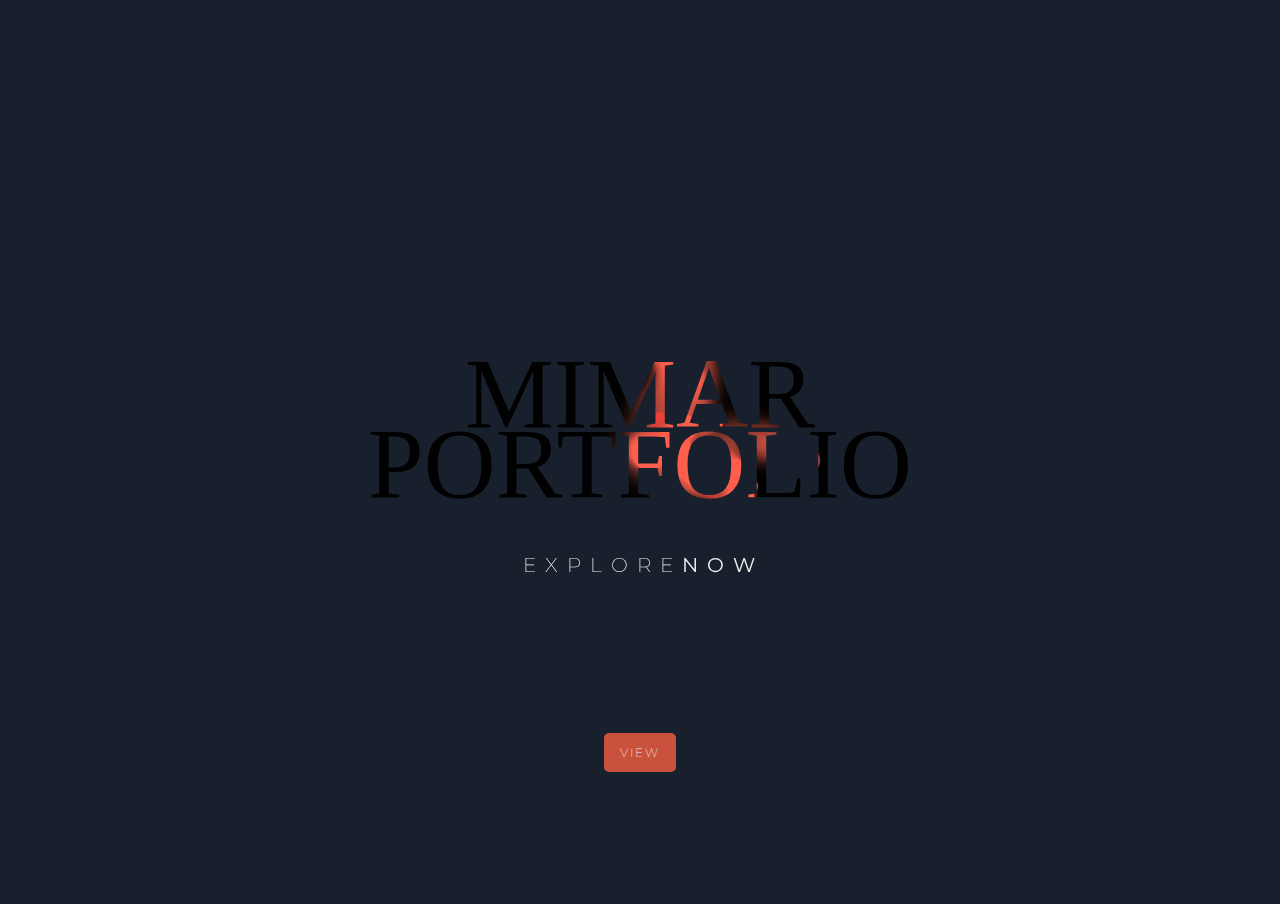
<file: land/index.html>
<!DOCTYPE html>
<html lang="en" >
<head>
  <meta charset="UTF-8">
  <title>PORTFOLIO PAGE</title>
  <link rel="stylesheet" href="./style.css">
  <link rel="icon" type="image/x-icon" href="https://mim.archi/wp-content/uploads/2021/09/mimAR-Behance-copy-1.png">
</head>
<body>
<!-- partial:index.partial.html -->

<div id="particles-js">
  <div class="title">
    <h3>E X P L O R E <strong>N O W</strong></h3>
  </div>
  <div class="more-pens">
    <a href="/projects/index.html" class="white-mode">VIEW</a>
  </div>

</div>
<!-- partial -->
  <script src='https://code.jquery.com/jquery-2.2.4.min.js'></script><script  src="./script.js"></script>

</body>
</html>
</file>
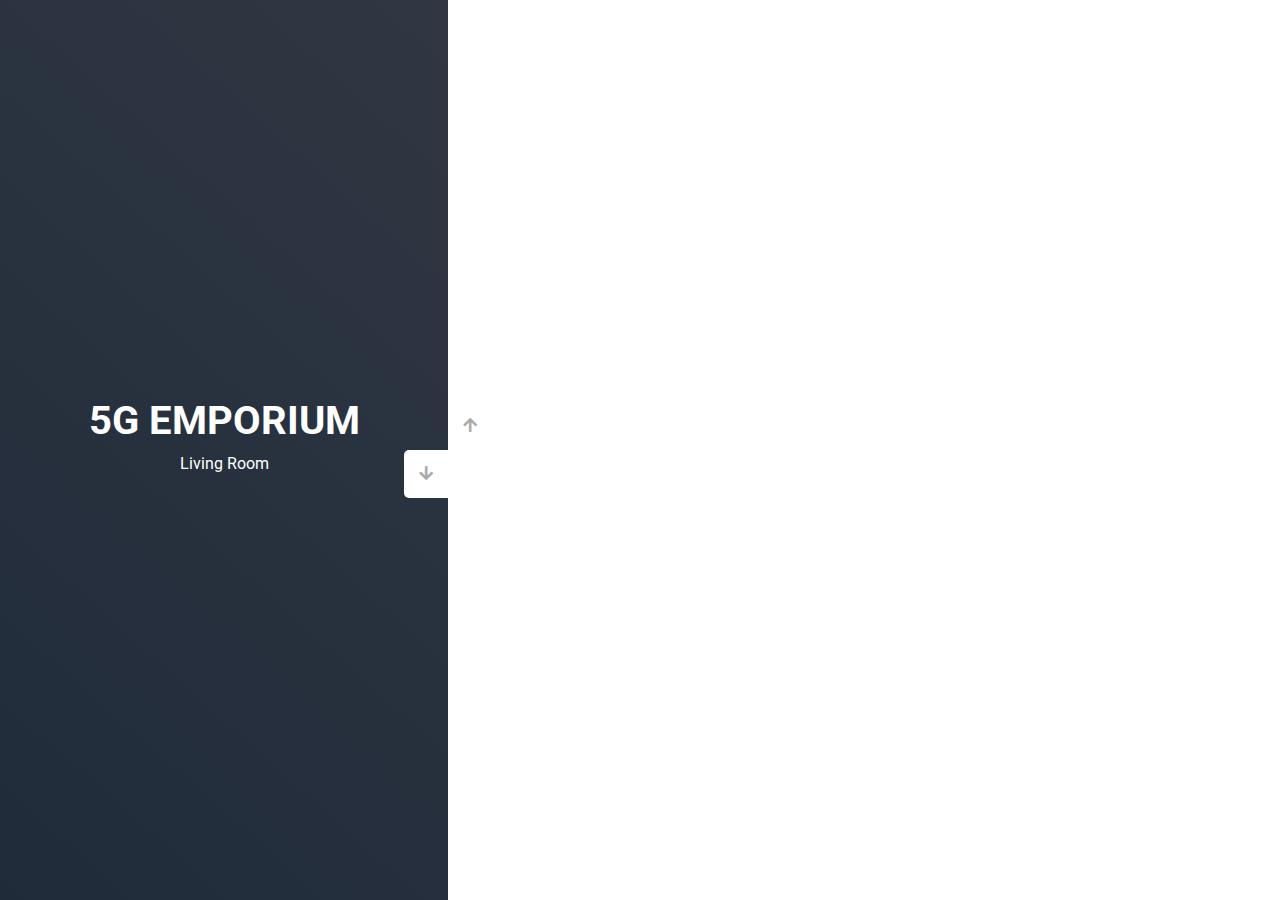
<file: projects/project-slider/index.html>
<!DOCTYPE html>
<html lang="en" >
<head>
  <meta charset="UTF-8">
  <title>PROJECT SLIDER</title>
  <link rel="stylesheet" href="./style.css">
  <link rel="icon" type="image/x-icon" href="https://mim.archi/wp-content/uploads/2021/09/mimAR-Behance-copy-1.png">
</head>
<body>
<!-- partial:index.partial.html -->
<!DOCTYPE html>
<html lang="en">
  <head>
    <meta charset="UTF-8" />
    <meta name="viewport" content="width=device-width, initial-scale=1.0" />
    <link
      rel="stylesheet"
      href="https://cdnjs.cloudflare.com/ajax/libs/font-awesome/5.15.1/css/all.min.css"
    />
    <link rel="stylesheet" href="style.css" />
    <title>Слайдер | Проект 3</title>
  </head>
  <body>
    <div class="container">
      <div class="sidebar">
        <div style="background: linear-gradient(221.87deg, #1b2635 1%, #1c2838 128%);">
          <h1>5G EMPORIUM</h1>
          <p>Bedroom</p>
        </div>
        <div style="background: linear-gradient(221.87deg, #2F3742 1%, #1c2838 128%);">
          <h1>5G EMPORIUM</h1>
          <p>Exterior View</p>
        </div>
        <div style="background: linear-gradient(221.87deg, #1b2635 1%, #1c2838 128%);">
          <h1>5G EMPORIUM</h1>
          <p>Rooftop</p>
        </div>
        <div style="background: linear-gradient(221.87deg, #2F3742 1%, #1c2838 128%);">
          <h1>5G EMPORIUM</h1>
          <p>Living Room</p>
        </div>
      </div>
      <div class="main-slide">
        <div
          style="
            background-image: url('https://mim.archi/wp-content/uploads/2021/12/Apartment-03.webp');
          "
        ></div>
        <div
          style="
            background-image: url('https://mim.archi/wp-content/uploads/2021/12/02_old-2.webp');
          "
        ></div>
        <div
          style="
            background-image: url('https://mim.archi/wp-content/uploads/2021/12/render-1-b.webp');
          "
        ></div>

        <div
          style="
            background-image: url('https://mim.archi/wp-content/uploads/2021/12/Apartment-11.webp');
          "
        ></div>
      </div>
      <div class="controls">
        <button class="down-button">
          <i class="fas fa-arrow-down"></i>
        </button>
        <button class="up-button">
          <i class="fas fa-arrow-up"></i>
        </button>
      </div>
    </div>
  </body>
</html>
<!-- partial -->
  <script  src="./script.js"></script>

</body>
</html>
</file>
<file: land/style.css>
@import url("https://fonts.googleapis.com/css?family=Montserrat:200,300,400,600");
.more-pens {
  /* position: fixed;
  left: 47.5%;
  bottom: 25%;
  z-index: 10;
  font-family: "Montserrat";
  font-size: 12px; */
  position: absolute;
  bottom: 0;
  width: 100%;
  text-align: center;
  font-weight: 200;
  font-size: 20px;
  margin: 0;
  line-height: 15;
  color: #EEEEEE;
  letter-spacing: 2px;

}

a.white-mode, a.white-mode:link, a.white-mode:visited, a.white-mode:active {
  font-family: "Montserrat";
  font-size: 12px;
  text-decoration: none;
  background: #212121;
  padding: 8px 12px;
  color: #C8523B;
  padding: 12px 16px !important;
  border-radius: 5px;
}

a.white-mode:hover, a.white-mode:link:hover, a.white-mode:visited:hover, a.white-mode:active:hover {
  background: #edf3f8;
  color: black;
}

body {
  margin: 0;
  padding: 0;
  overflow: hidden;
  width: 100%;
  height: 100%;
  background: #000000;
}



a.white-mode, a.white-mode:link, a.white-mode:visited, a.white-mode:active {
  font-family: "Montserrat";
  font-size: 12px;
  text-decoration: none;
  background: #C8523B;
  padding: 4px 8px;
  color: #f7f7f7;
}
a.white-mode:hover, a.white-mode:link:hover, a.white-mode:visited:hover, a.white-mode:active:hover {
  color: #edf3f8;
  background: #2F3742;
}

body {
  margin: 0;
  padding: 0;
  overflow: hidden;
  width: 100%;
  height: 100%;
  background: #17202c;
  background-position: center;
  background-repeat: no-repeat;
  background-size: cover;
  background-blend-mode: multiply;
  background-image: url(https://mim.archi/wp-content/uploads/2021/10/day_5-Photo-Copy-3-scaled-1-1.webp);
} 

.title {
  z-index: 10;
  position: absolute;
  left: 50%;
  top: 50%;
  height: 250px;
  transform: translateX(-50%) translateY(-50%);
  font-family: "Montserrat";
  text-align: center;
  width: 100%;
}
.title h3 {
  position: absolute;
  bottom: 0;
  width: 100%;
  text-align: center;
  font-weight: 200;
  font-size: 20px;
  padding: 0;
  margin: 0;
  line-height: 1;
  color: #EEEEEE;
  letter-spacing: 2px;
}
</file>
<file: projects/project-slider/style.css>
@import url('https://fonts.googleapis.com/css?family=Roboto&display=swap');

* {
  box-sizing: border-box;
  margin: 0;
  padding: 0;
}

body {
  font-family: 'Roboto', sans-serif;
  height: 100vh;
}

.container {
  position: relative;
  overflow: hidden;
  width: 100vw;
  height: 100vh;
}

.sidebar {
  height: 100%;
  width: 35%;
  position: absolute;
  top: 0;
  left: 0;
  transition: transform 0.5s ease-in-out;
}

.sidebar > div {
  height: 100%;
  width: 100%;
  display: flex;
  flex-direction: column;
  align-items: center;
  justify-content: center;
  color: #fff;
}

.sidebar h1 {
  font-size: 40px;
  margin-bottom: 10px;
  margin-top: -30px;
}

.main-slide {
  height: 100%;
  position: absolute;
  top: 0;
  left: 35%;
  width: 65%;
  transition: transform 0.5s ease-in-out;
}

.main-slide > div {
  background-repeat: no-repeat;
  background-size: cover;
  background-position: center center;
  height: 100%;
  width: 100%;
}

button {
  background-color: #fff;
  border: none;
  color: #aaa;
  cursor: pointer;
  font-size: 16px;
  padding: 15px;
}

button:hover {
  color: #222;
}

button:focus {
  outline: none;
}

.container .controls button {
  position: absolute;
  left: 35%;
  top: 50%;
  z-index: 100;
}

.container .controls .down-button {
  transform: translateX(-100%);
  border-top-left-radius: 5px;
  border-bottom-left-radius: 5px;
}

.container .controls .up-button {
  transform: translateY(-100%);
  border-top-right-radius: 5px;
  border-bottom-right-radius: 5px;
}
</file>
